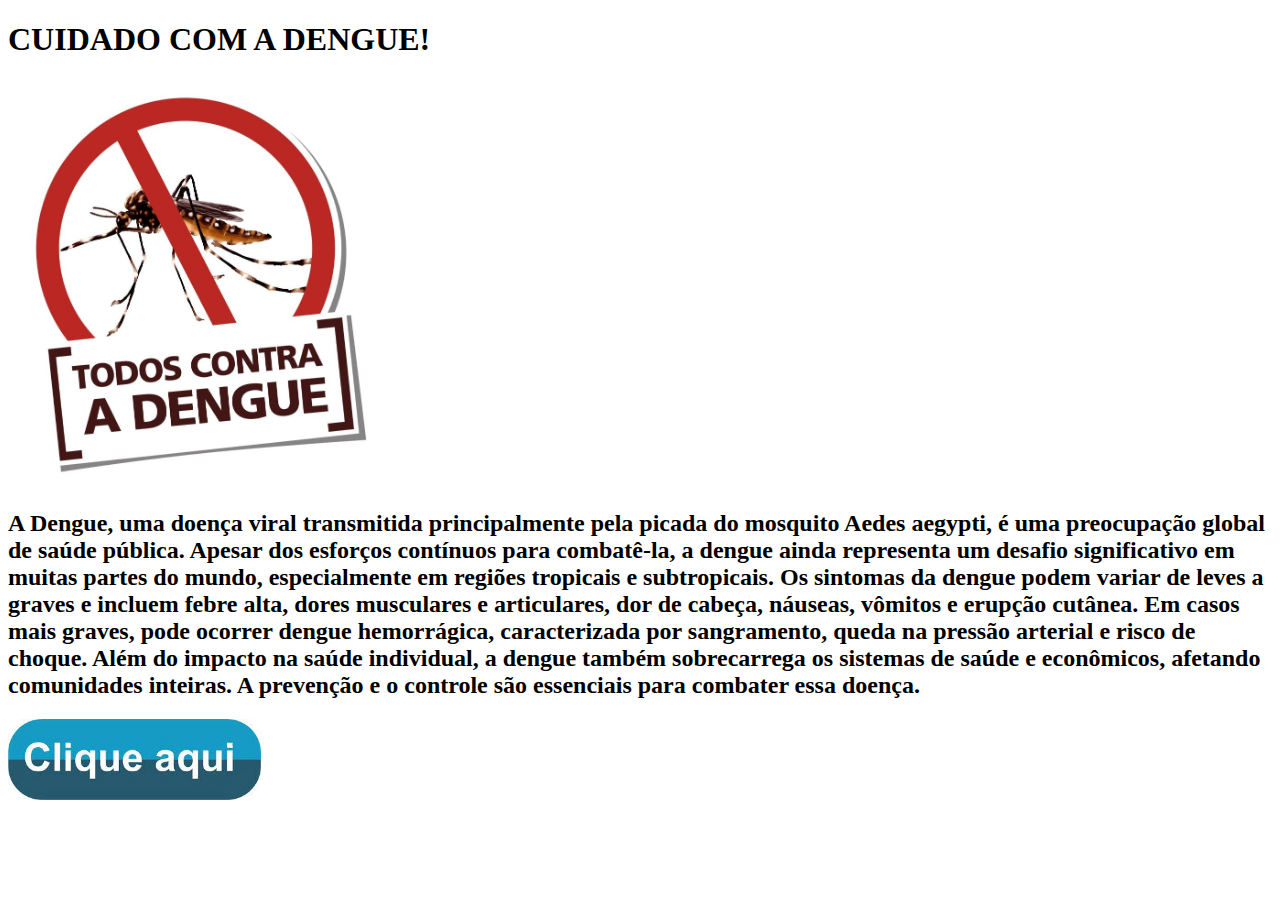
<file: index.html>
<!DOCTYPE html>
<html lang="en">
<head>
    <meta charset="UTF-8">
    <meta http-equiv="X-UA-Compatible" content="IE=edge">
    <meta name="viewport" content="width=device-width, initial-scale=1.0">
    <title>Document</title>
    <link rel="stylesheet" href="stile.css">
</head>
<body>
    <h1>CUIDADO COM A  DENGUE!</h1>
    <img class="inicio" src="dengue.jpg" alt="imagem sobre a dengue">

   <h2>A Dengue, uma doença viral transmitida principalmente pela picada do mosquito Aedes aegypti, é uma preocupação global de saúde pública. Apesar dos esforços contínuos para combatê-la, a dengue ainda representa um desafio significativo em muitas partes do mundo, especialmente em regiões tropicais e subtropicais.

    Os sintomas da dengue podem variar de leves a graves e incluem febre alta, dores musculares e articulares, dor de cabeça, náuseas, vômitos e erupção cutânea. Em casos mais graves, pode ocorrer dengue hemorrágica, caracterizada por sangramento, queda na pressão arterial e risco de choque.
    
    Além do impacto na saúde individual, a dengue também sobrecarrega os sistemas de saúde e econômicos, afetando comunidades inteiras. A prevenção e o controle são essenciais para combater essa doença.</h2>
    <a href="index2.html">
        <img class="botao" src="botao.jpeg" alt="botao para outra pagina">
    </a>
</body>
</html>
</file>
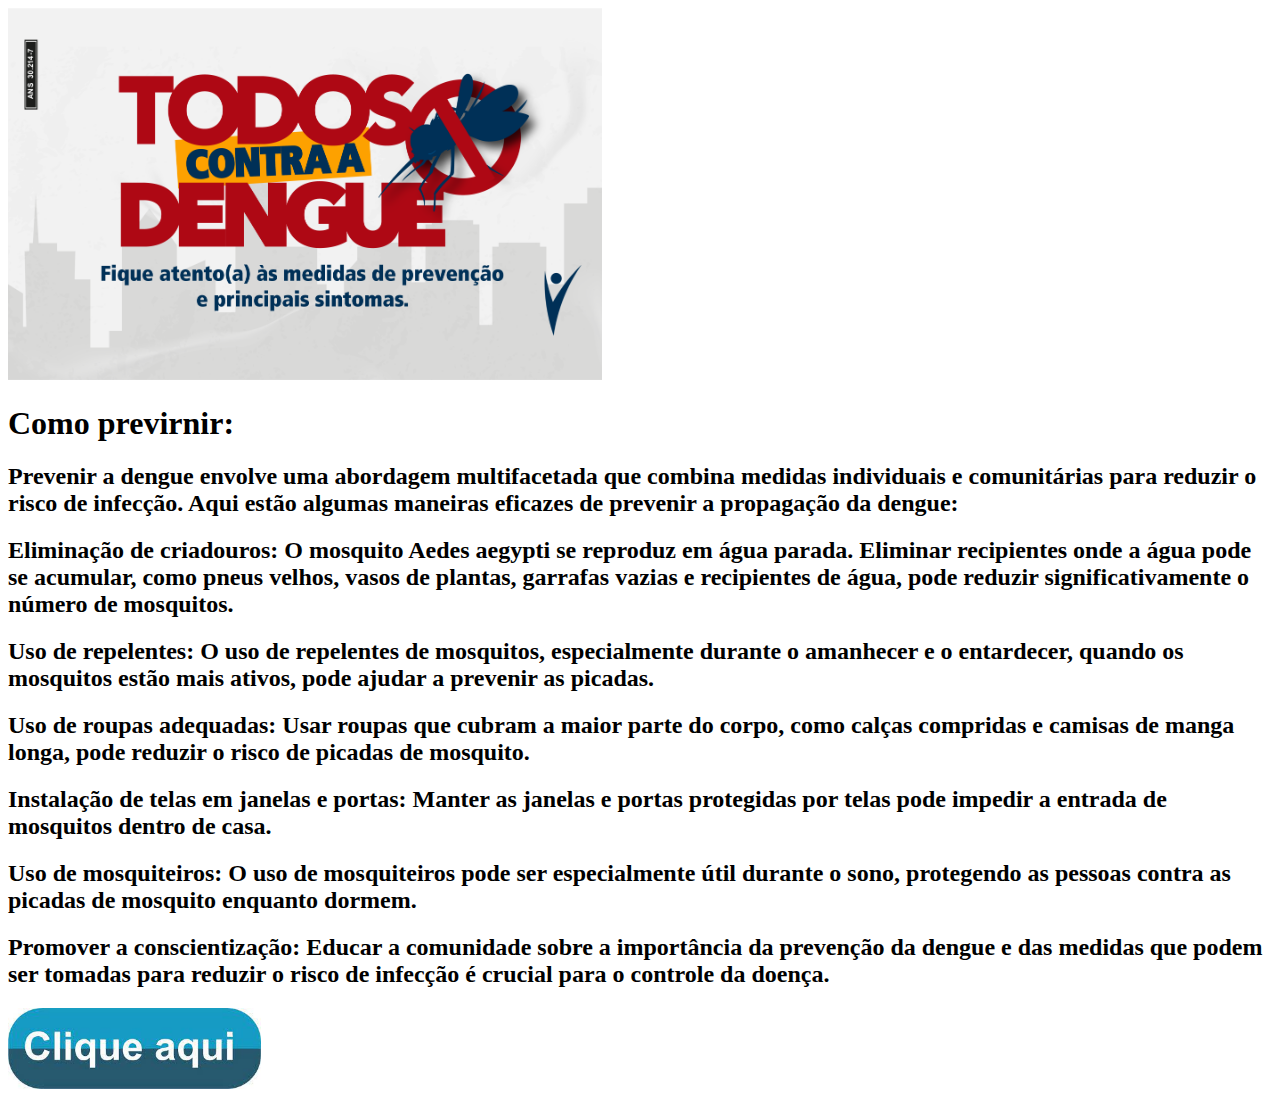
<file: index2.html>
<!DOCTYPE html>
<html lang="en">
<head>
    <meta charset="UTF-8">
    <meta http-equiv="X-UA-Compatible" content="IE=edge">
    <meta name="viewport" content="width=device-width, initial-scale=1.0">
    <title>Document</title>
    <link rel="stylesheet" href="style2.css">
</head>
<body>
    <img class="dengoso" src="aaasda.png" alt="imagem sobre conteudo da pagina">
    <h1>Como previrnir:</h1>
        <h2>Prevenir a dengue envolve uma abordagem multifacetada que combina medidas individuais e comunitárias para reduzir o risco de infecção. Aqui estão algumas maneiras eficazes de prevenir a propagação da dengue:
</h2>
        <h2> Eliminação de criadouros: O mosquito Aedes aegypti se reproduz em água parada. Eliminar recipientes onde a água pode se acumular, como pneus velhos, vasos de plantas, garrafas vazias e recipientes de água, pode reduzir significativamente o número de mosquitos. </h2>
        <h2>Uso de repelentes: O uso de repelentes de mosquitos, especialmente durante o amanhecer e o entardecer, quando os mosquitos estão mais ativos, pode ajudar a prevenir as picadas.</h2>
        <h2>Uso de roupas adequadas: Usar roupas que cubram a maior parte do corpo, como calças compridas e camisas de manga longa, pode reduzir o risco de picadas de mosquito. </h2>
        <h2> Instalação de telas em janelas e portas: Manter as janelas e portas protegidas por telas pode impedir a entrada de mosquitos dentro de casa.</h2>
        <h2> Uso de mosquiteiros: O uso de mosquiteiros pode ser especialmente útil durante o sono, protegendo as pessoas contra as picadas de mosquito enquanto dormem.</h2>
        <h2>Promover a conscientização: Educar a comunidade sobre a importância da prevenção da dengue e das medidas que podem ser tomadas para reduzir o risco de infecção é crucial para o controle da doença.</h2>
        <h2></h2>
    
    <a href="index.html">
        <img class="botao" src="botao.jpeg" alt="botao para pagina inicial">
    </a>
    </body>
</file>
<file: stile.css>
.inicio{
width: 30%;
}

.botao{
width: 20%;
}
</file>
<file: style2.css>
.dengoso{
    width: 47%;
}

.botao{
    width: 20%;
}
</file>
